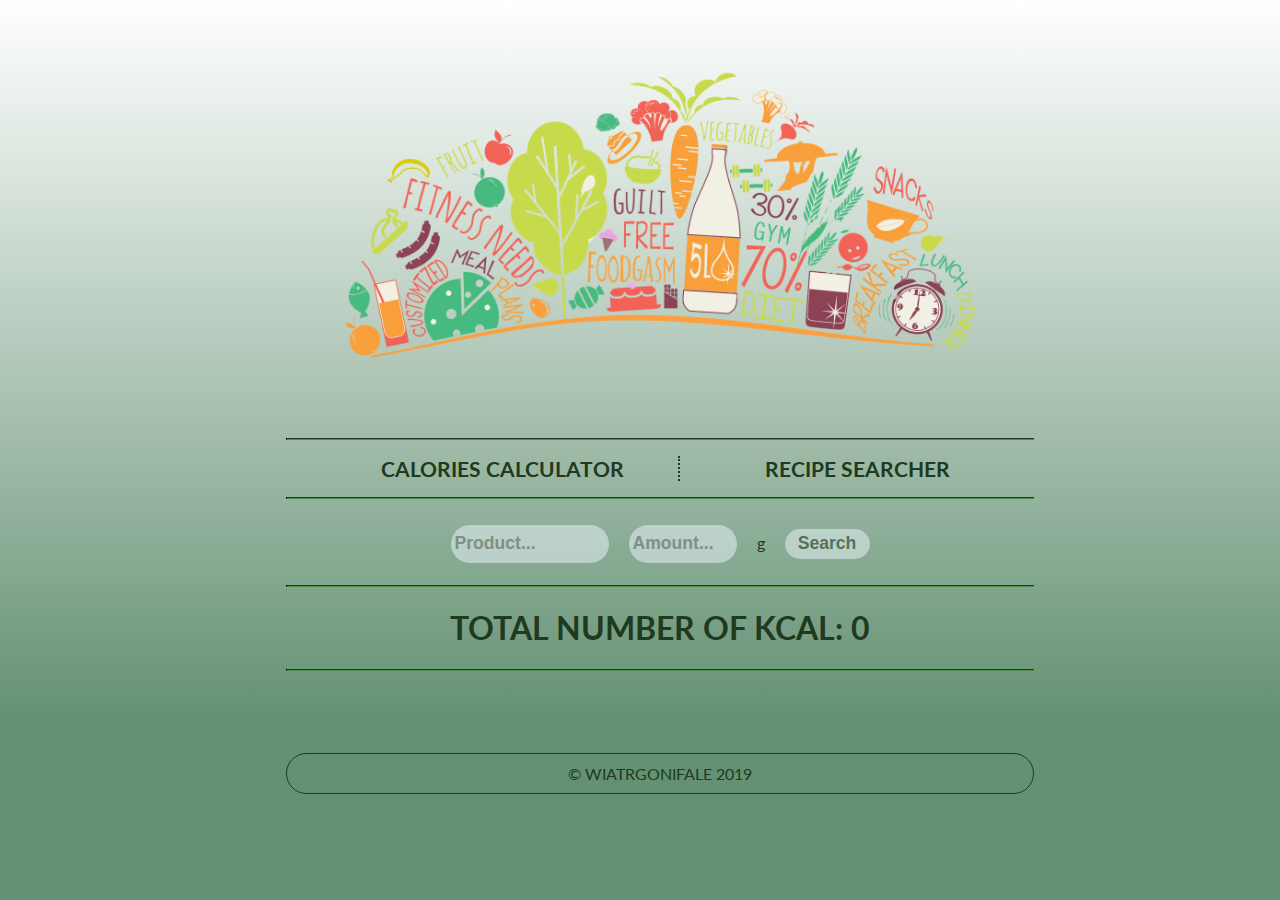
<file: index.html>
<!DOCTYPE html>
<html lang="pl">
<head>
    <meta charset="UTF-8">
    <meta name="viewport" content="width=device-width, initial-scale=1.0">
    <meta http-equiv="X-UA-Compatible" content="ie=edge">
    <title>Calories calculator</title>
    <link rel="stylesheet" href="style.css">
    <script src="src/api.js" defer></script>
    <script src="src/calories.js" defer></script>
</head>
<body>
    <div class="container">
		<div class="header">
        </div>
        <div class="menu">
            <hr>
            <ul>
                <li id="first-li"><a href="index.html">Calories calculator</a></li>
                <li><a href="index2.html">Recipe searcher</a></li>
            </ul>
            <hr>
        </div>
        <form class="inputBar"> 
            <input type="text" id="product" placeholder="Product..." required>
            <input type="number" id="amount" placeholder="Amount..." min="1" required><label for="amount"><p class="weird-font">g</p></label>
            <input type="submit" id="submit" value="Search">
        </form>
        <div class="caloriesSum">
            <hr>
            <span><h1>Total number of kcal: <span id="number">0</span></h1></span>
            <hr>
            <ul id="hints">
                <div id="menubar">
                    <h2>Choose product:</h2><div class="x-product" onclick="closeHints()"></div>
                </div>
            </ul>
            <ul id="products">

            </ul>
        </div>
		<div class="footer">
                &copy; wiatrgonifale 2019
        </div>
    
    </div>
</body>
</html>
</file>
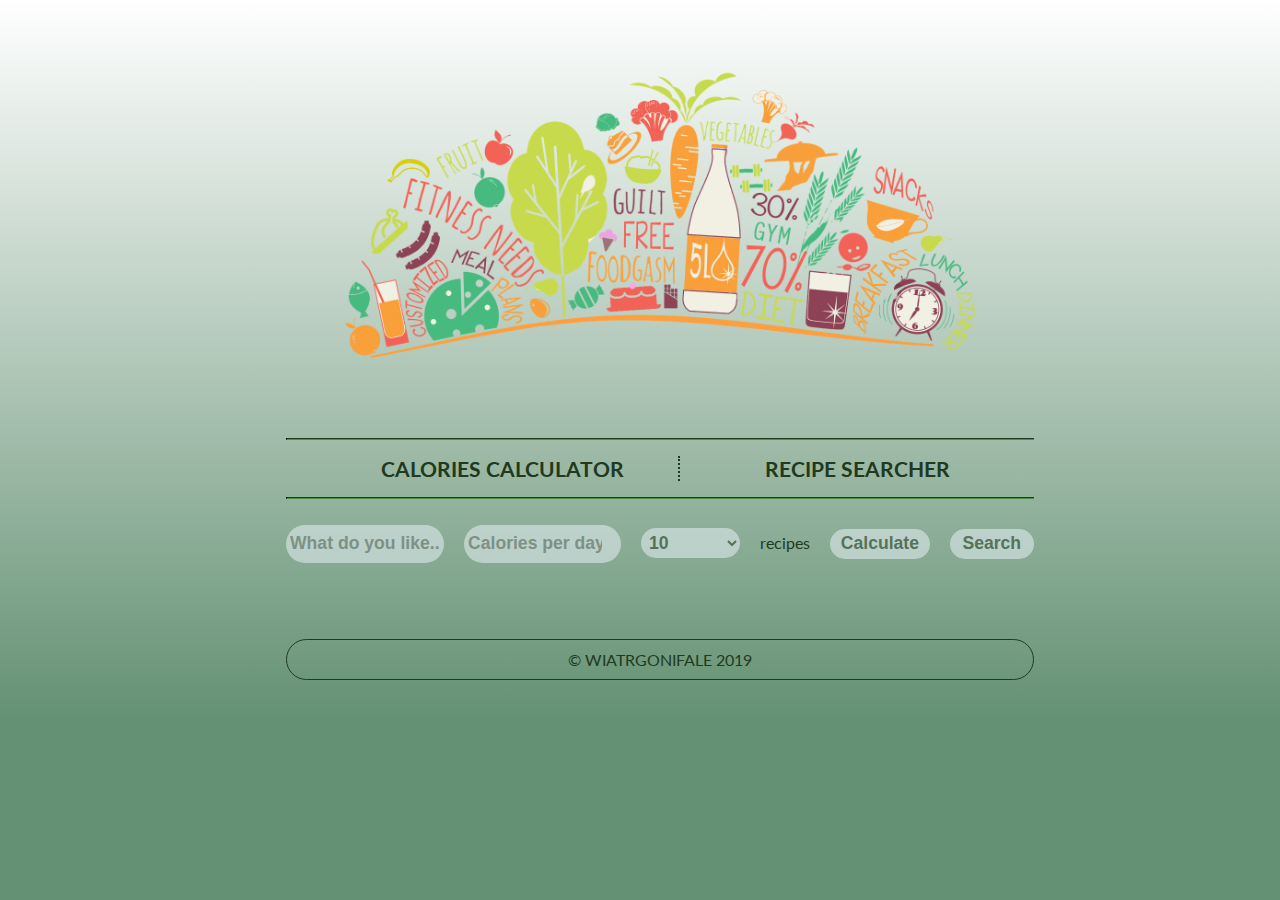
<file: index2.html>
<!DOCTYPE html>
<html lang="pl">
<head>
    <meta charset="UTF-8">
    <meta name="viewport" content="width=device-width, initial-scale=1.0">
    <meta http-equiv="X-UA-Compatible" content="ie=edge">
    <title>Recipe searcher</title>
    <link rel="stylesheet" href="style.css">
    <script src="src/api.js" defer></script>
    <script src="src/recipes.js" defer></script>
</head>
<body>
    <div class="container">
		<div class="header">
        </div>
        <div class="menu">
            <hr>
            <ul>
                <li id="first-li"><a href="index.html">Calories calculator</a></li>
                <li><a href="index2.html">Recipe searcher</a></li>
            </ul>
            <hr>
        </div>
        <form class="inputBar searchForm"> 
            <input type="text" id="query" placeholder="What do you like...">
            <input type="number" id="calories" placeholder="Calories per day..." min="1" max="10000" required>
            <select id="amount" form="searchForm">
                <option value="5">5</option>
                <option value="10" selected>10</option>
                <option value="15">15</option>
                <option value="20">20</option>
            </select><label for="amount"><p class="weird-font">recipes</p></label>
            <input type="button" id="calc" value="Calculate" onclick="showCalc()">
            <input type="submit" id="submit" value="Search">
        </form>
        <form class="inputBar calculatorForm">
            <div>
                <input type="number" id="weight" placeholder="Weight..." min="1" max="500" required><label for="weight">kg</label>
            </div>
            <div>
                <input type="number" id="height" max="300" placeholder="Height..." min="1" required><label for="height">cm</label>
            </div>
            <div>
                <input type="number" id="age" placeholder="Age..." min="1" max="110" required>
            </div>
            <div>
                <input type="radio" id="male" name="gender" value="male" checked><label for="male">Male</label>
            </div>
            <div>
                <input type="radio" id="female" name="gender" value="female"><label for="female">Female</label>
            </div>
            <div><input type="range" id="activityLevel" min="0" max="5" value="2"><br/><label for="activityLevel">Activity level</label></div>
            <div>
              <input type="number" id="bodyFat" placeholder="Body fat..." min="1" max="100"><label for="bodyFat">%</label>
          </div>
            <input type="submit" id="submit" value="Calculate">
        </form>
        
        <ul id="recipes">

        </ul>
        <input type="button" id="moreBtn" value="Load more" onclick="loadMore()">
		<div class="footer">
                &copy; wiatrgonifale 2019
        </div>
    </div>
</body>
</html>
</file>
<file: style.css>
@import url('https://fonts.googleapis.com/css?family=Lato:300,400,900&display=swap');

:root {
    --primary-font: #F0F8FF;
    --secondary-font: #203a1d;
}

.weird-font {
    color: var(--secondary-font);
}

ul#recipes li {
    list-style-type: none;
}

ul#recipes a {
    text-decoration: none;
    border: 1px solid var(--secondary-font);
    border-radius: 50px;
    padding: 3vh;
    margin: 10px;
}

ul#recipes a:hover {
    /* border: 1px solid var(--primary-font); */
    animation: borderSwitch 0.8s forwards;
}

ul#recipes h3 {
    color: var(--secondary-font);
    
}

.x-product {
    width: 40px;
    height: 40px;
    background-image: url(./img/x.png);
    background-size: contain;
}
.x-product:hover {
    animation: switchingX 0.8s forwards;
}

.x-list {
    width: 40px;
    height: 40px;
    background-image: url(./img/x.png);
    background-size: contain;
}

.x-list:hover {
    animation: switchingX 0.8s forwards;
}

#hints {
    background: linear-gradient(180deg,#232526 0%,  #414345 15%);   
    opacity: 0.92;
    color: var(--primary-font);
}

ul#products li {
    border-radius: 50px;
    padding: 3vh;
    margin: 10px;
}

ul#hints li:hover {
    animation: backgroundSwitch 0.8s forwards;
}


#hints li {
    border-radius: 50px;
    padding: 3vh;
    justify-content: center;
}


html {
    height: 100vh;
    max-width: 100%;
    animation: introLogo 1s forwards;
}

body
{
    margin: 0;
    font-family: 'Lato', sans-serif;
    background: linear-gradient(180deg, white 0%,  #649173 80%);
    background-attachment: fixed;
    color: var(--primary-font);
}

hr {
    border-color: var(--secondary-font);
    border-top: 1px solid var(--secondary-font);
}

.container
{
    /* background: #05204A;
    padding: 32px;
    border-radius: 12px;
    box-shadow: 10px 10px 14px 1px rgba(00,00,00,0.2); */

    position: absolute;
    display: flex;
    width: 60%;
    left: 20%;
    height: auto;
    flex-wrap: wrap;
    justify-content: center;
    min-width: 600px;
    margin: 20px;
    flex-direction: column;
    /* background: rgb(246,246,246);
    background: linear-gradient(180deg, rgba(255,255,255,1) 0%, rgb(150, 200, 80) 100%);*/
}

.header {
    background-image: url("./img/header-bcg5.png");
    min-height: 400px;
    background-repeat: no-repeat;
    background-position: center;
    background-size: contain;
}

.menu {
    padding: 10px;
}

.menu ul {
    display: grid;
    grid-template-columns: repeat(2, 1fr);
    text-decoration: none; 
    list-style: none; 
}

#first-li {
    border-right: 2px dotted var(--secondary-font);
}

.menu a {
    display: block;
    text-transform: uppercase;
    text-decoration: none;
    text-align: center;
    color: var(--secondary-font);
    font-size: 1.3rem;
    font-weight: bold;
}

.menu li:hover > a {
    animation: switchingColors 1s forwards;
}

input, select {
    color: var(--secondary-font);
    border-radius: 50px;
    background: rgb(238, 246, 255);
    padding:4px;
    border: none;
    opacity: 0.5;
    font-size: 1.1em;
    font-weight: bold;
}

.inputBar
{
    display: flex;
    width: 100%;
    height: 50px;
    align-items: baseline;
    justify-content: center;
}


.inputBar > *
{
    height: 60%;
    margin: 0 10px;
}

.calculatorForm
{
    display: none;
}

#product
{
    width: 150px;
}

#amount
{
    width: 100px;
}

#submit
{
    width: 85px;
}

#calories {
    width: 150px;
}

#query {
    width: 150px;
}

#amount2 {
    width: 50px;
}

#calc {
    width: 100px;
}

.caloriesSum
{
    width: 100%;
    padding: 10px;
    box-sizing: border-box;
    text-align: center;
    color: var(--secondary-font);
    text-transform: uppercase;
}

#products, #recipes
{
    position: relative;
    display: flex;
    width: 100%;
    flex-direction: column;
    height: auto;
    align-items: center;
    justify-content: space-between;
    padding: 0;
}

#products > *, #recipes > *
{
    display: flex;
    width: 90%;
    margin: 10px;
    padding: 10px;
    box-sizing: border-box;
    height: 80px;
    border: 1px solid;
    align-items: center;
    justify-content: space-between;
}

#hints
{
    position: absolute;
    border: 1px solid;
    width: 30%;
    height: auto;
    align-items: center;
    flex-direction: column;
    z-index: 2;
    top: 10%;
    left: 35%;
    background-color: rgb(212, 212, 212);
    justify-content: space-between;
    padding: 5px;
    display: none;
    border-radius: 20px;
}

#hints > *
{
    display: flex;
    width: 100%;
    margin: 5px;
    height: 80px;
    padding: 10px;
    box-sizing: border-box;
    border: 1px solid;
    align-items: center;  
}

#hints h2
{
    border: none;
}



#menubar
{
    display: flex;
    justify-content: space-between;
    border: none;
}

.footer {
    color: var(--secondary-font);
    padding: 10px;
    margin: 40px 10px 10px 10px;
    text-align: center;
    border: 1px var(--secondary-font) solid;
    border-radius: 3rem;
    text-transform: uppercase;
}

@keyframes switchingColors {
    100% {color: var(--primary-font);text-decoration: underline overline dotted var(--secondary-font);}
}

@keyframes introLogo {
    0% {opacity: 0;}
    100% {opacity: 1;}
}

@keyframes switchingX {
    100% {background-image: url(./img/x-red.png);
        background-size: contain;}
}

@keyframes borderSwitch {
    100% {border: 1px solid var(--primary-font);}
}

@keyframes backgroundSwitch {
    100% {background-color: black;}
}
</file>
